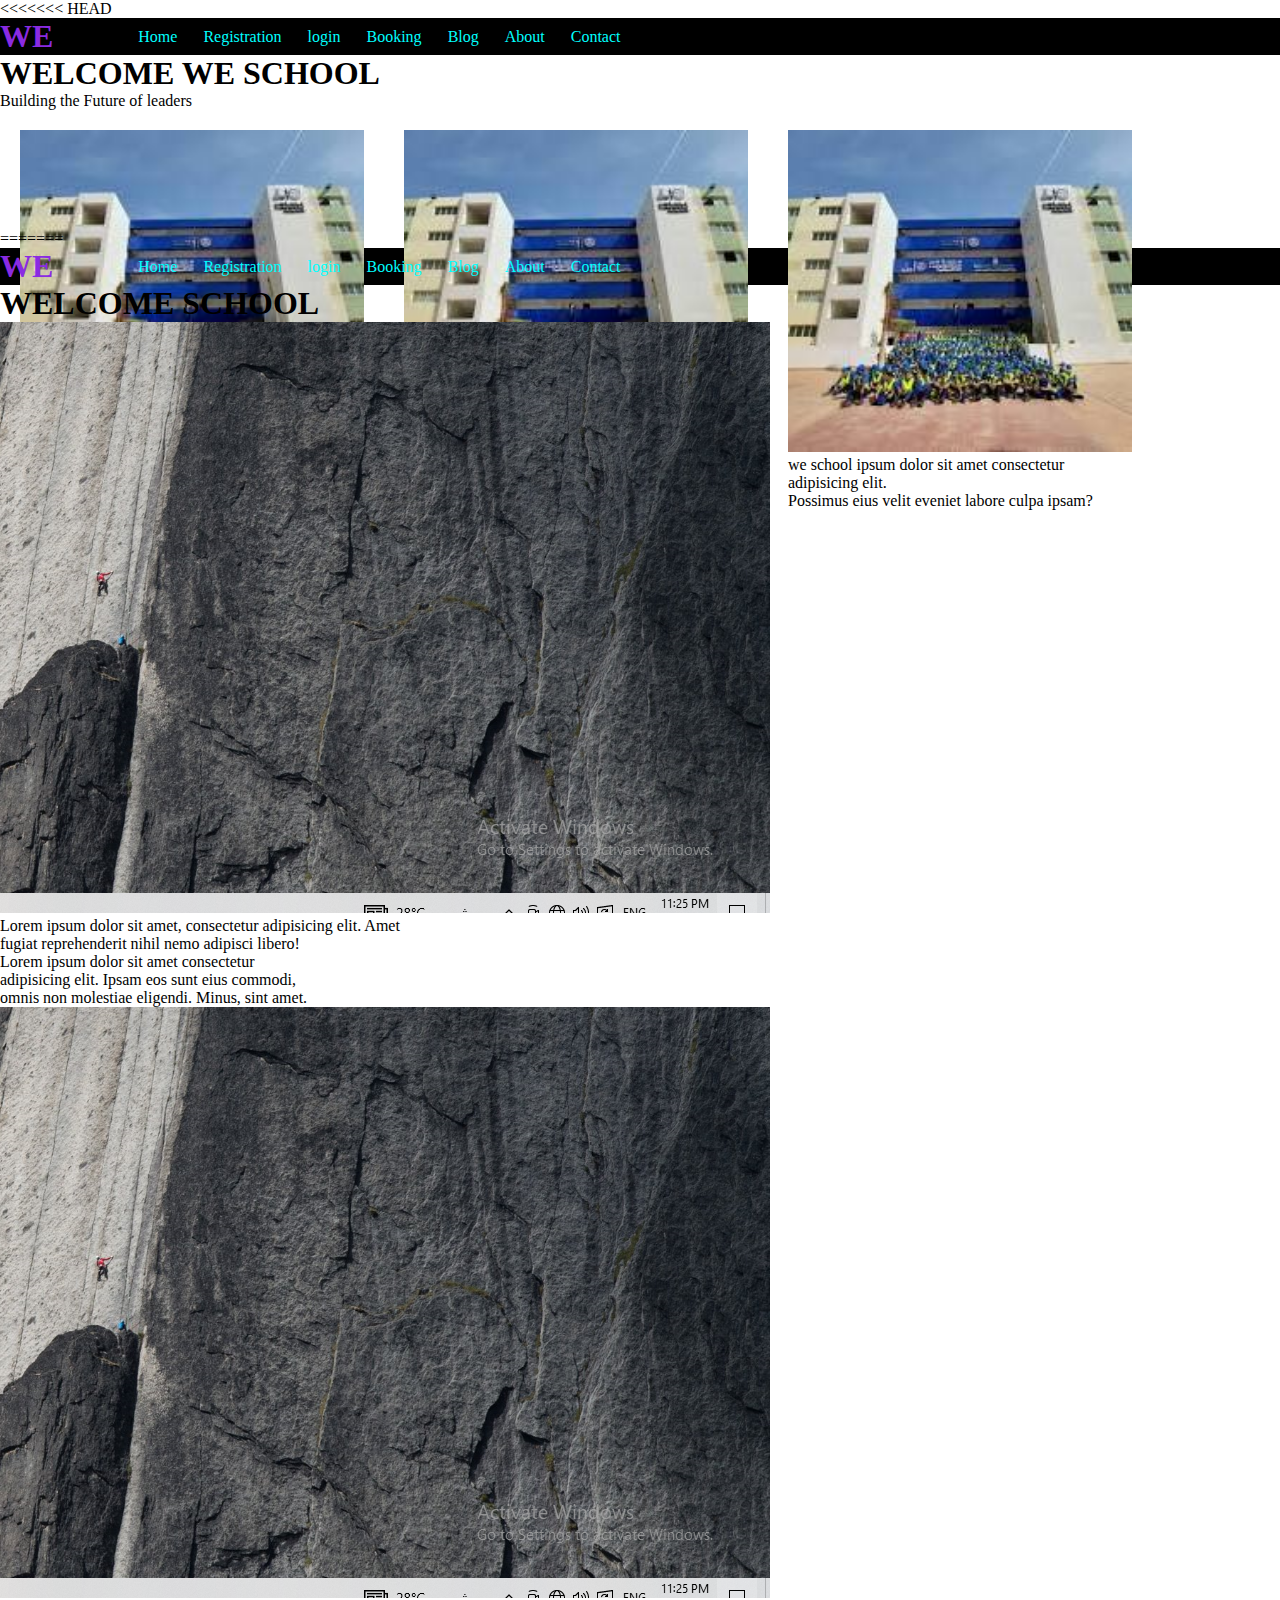
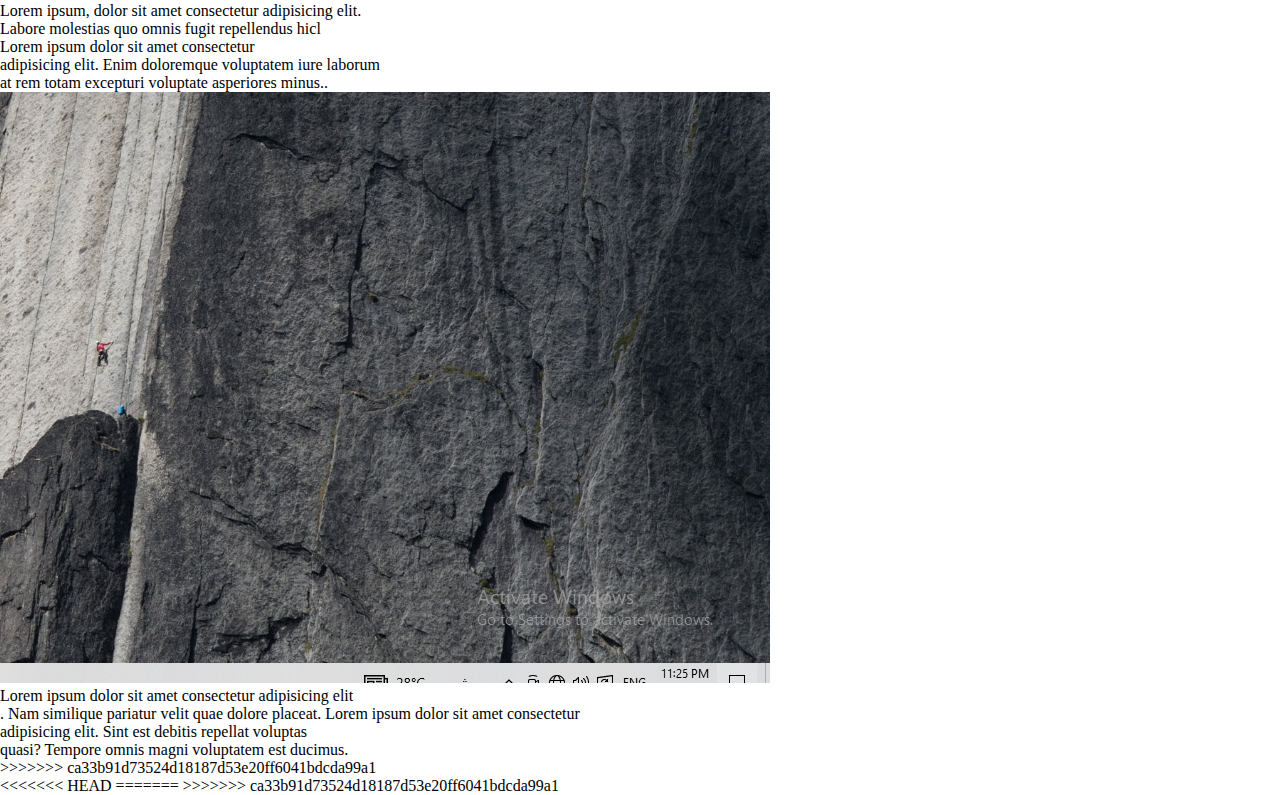
<file: index.html>
<!DOCTYPE html>
<html>
<<<<<<< HEAD
    <head class="home-page">
        <link rel="stylesheet" href="./css/style.css">
    </head>
    <body>
        <header>
            <nav class="navbar">

            <div class="logo">
                WE
            </div>
            <ul>
                <li><a href='./index.html'>Home</a></li>
                <li><a href='./registration.html'>Registration</a></li>
                <li><a href='./login.html'>login</a></li>
                <li><a href='./booking.html'>Booking</a></li>
                <li><a href='./blog.html'>Blog</a></li>
                <li><a href='./about.html'>About</a></li>
                <li><a href='./contact.html'>Contact</a></li>
            </ul>
           </nav>


           <div class="hero">
            <h1>WELCOME WE SCHOOL</h1>
            <P>Building the Future of leaders</P>
           </div>

         <article>

            <section class="card">
                <img src="./images/مدرسه وى.jpg">
                <p>we school ipsum dolor sit amet consectetur adipisicing<br> elit. Sit explicabo aperiam corporis quibusdam illum ad.</p>
            </section>

            <section class=card>
                <img src="./images/مدرسه وى.jpg">
                <p>we school  ipsum dolor sit amet, consectetur adipisicing elit.<br> Deserunt incidunt vero quisquam ipsam qui quaerat!</p>
            </section>

            <section class="card">
                <img src="./images/مدرسه وى.jpg">
                <p>we school  ipsum dolor sit amet consectetur adipisicing elit.<br> Possimus eius velit eveniet labore culpa ipsam?</p>
            </section>



         </article>



=======
    <head>

        <link rel="stylesheet" href="./css/style.css" >
    </head>

    <body>
        <header>


            <nav class="navbar">

                <span class="logo">WE</span>

                <ul>

                <li><a href="./index.html">Home</a></li>
                <li><a href="./registration.html">Registration</a></li>
                <li><a href="./login.html">login</a></li>
                <li><a href="./booking.html">Booking</a></li>
                <li><a href='./blog.html'>Blog</a></li>
                <li><a href="./about.html">About</a></li>
                <li><a href="./contact.html">Contact</a></li>


                </ul>
                
                </nav>


                <div class="hero">
                    <h1>WELCOME SCHOOL</h1>
                
                </div>


                
                

                <article>
                    

                    <div class="card1">
                        <img src="images/hero.png">
                        <p>Lorem ipsum dolor sit amet, consectetur adipisicing elit. Amet<br>
                             fugiat reprehenderit nihil nemo adipisci libero!<br>
                              Lorem ipsum dolor sit amet consectetur<br>
                              adipisicing elit. Ipsam eos sunt eius commodi,<br>
                               omnis non molestiae eligendi. Minus, sint amet.</p>
                    </div>



                    <div class="card1">
                        <img src="images/hero.png">
                        <p>Lorem ipsum, dolor sit amet consectetur adipisicing elit.<br>
                             Labore molestias quo omnis fugit repellendus hicl<br>
                              Lorem ipsum dolor sit amet consectetur <br>
                             adipisicing elit. Enim doloremque voluptatem iure laborum<br>
                              at rem totam excepturi voluptate asperiores minus..</p>
                    </div>



                    <div class="card1">
                        <img src="images/hero.png">
                        <p>Lorem ipsum dolor sit amet consectetur adipisicing elit<br>
                            . Nam similique pariatur velit quae dolore placeat. Lorem ipsum dolor sit amet consectetur<br>
                             adipisicing elit. Sint est debitis repellat voluptas<br>
                              quasi? Tempore omnis magni voluptatem est ducimus.</p>
                    </div>

                </article>


>>>>>>> ca33b91d73524d18187d53e20ff6041bdcda99a1


        </header>




<<<<<<< HEAD
        <!-- <footer>WE SCHOOL 2025- --# elashraky @</footer> -->
    </body>

=======
    </body>







>>>>>>> ca33b91d73524d18187d53e20ff6041bdcda99a1
</html>
</file>
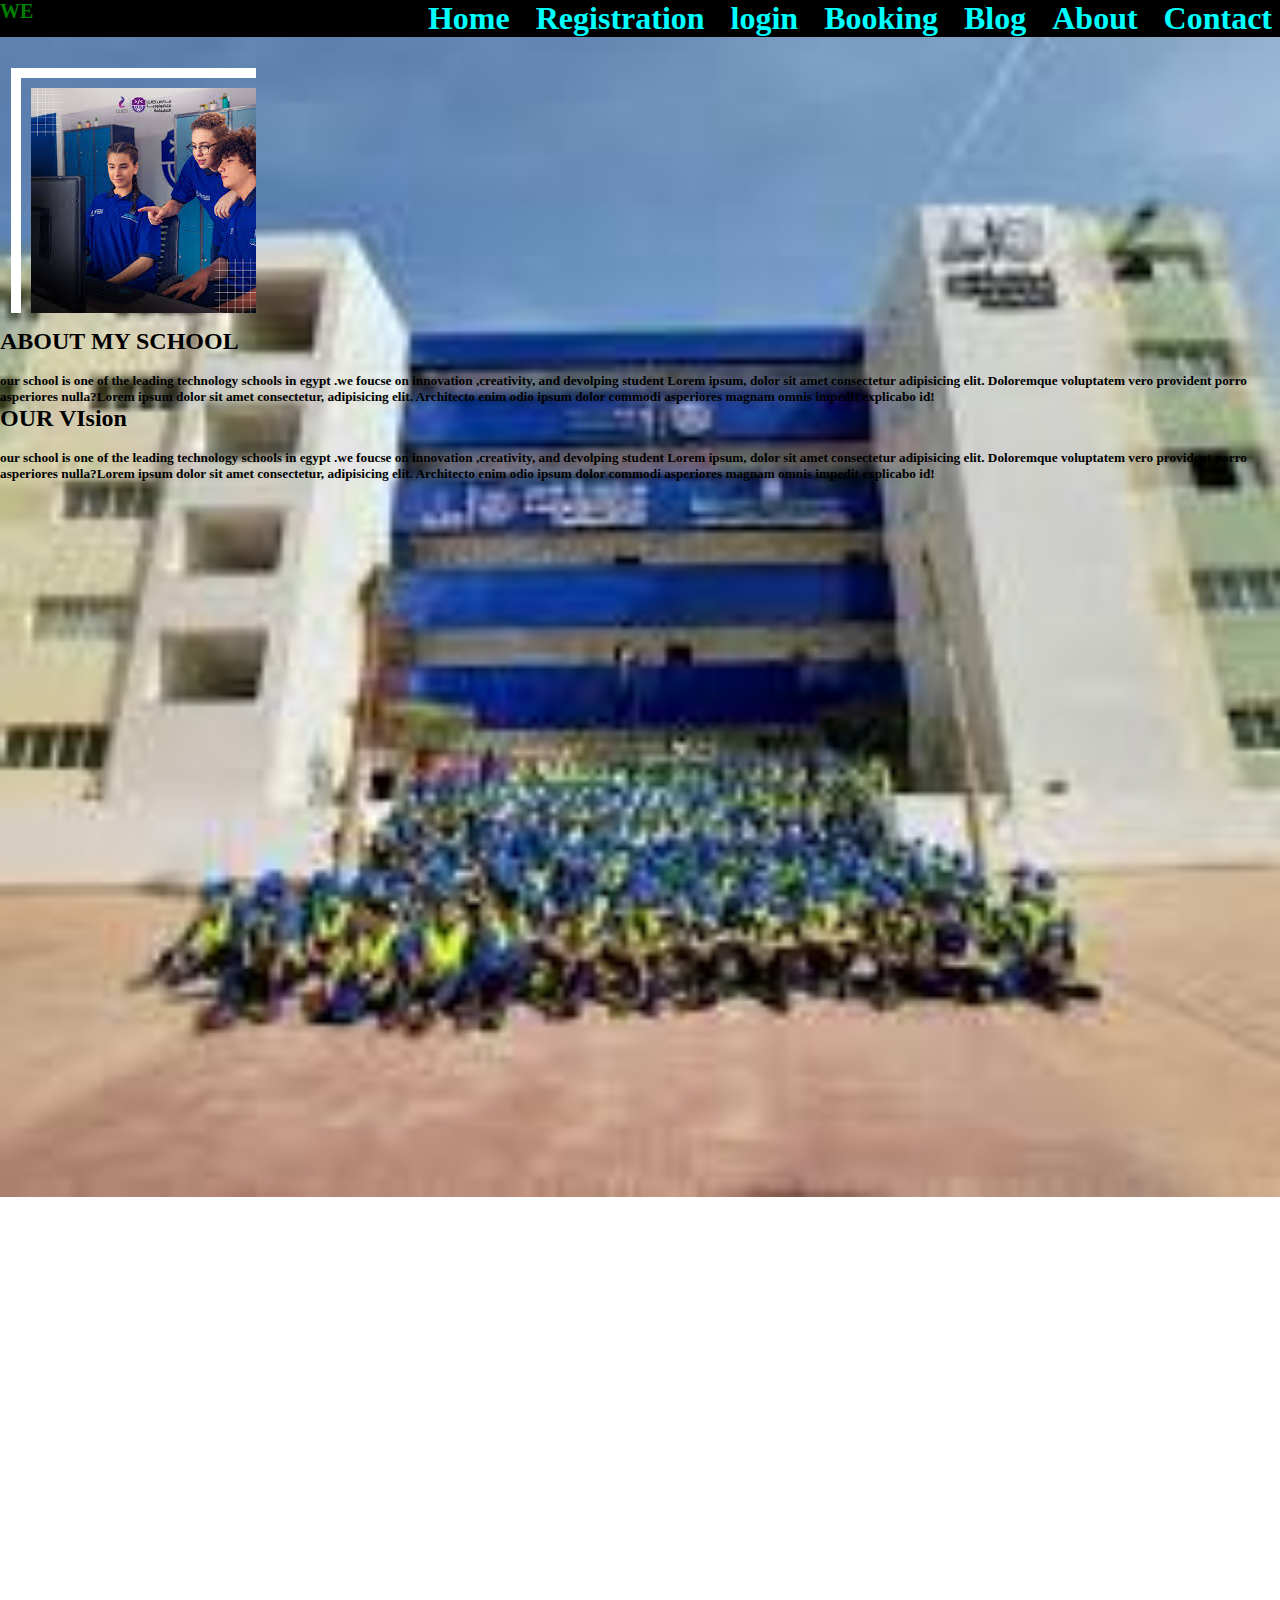
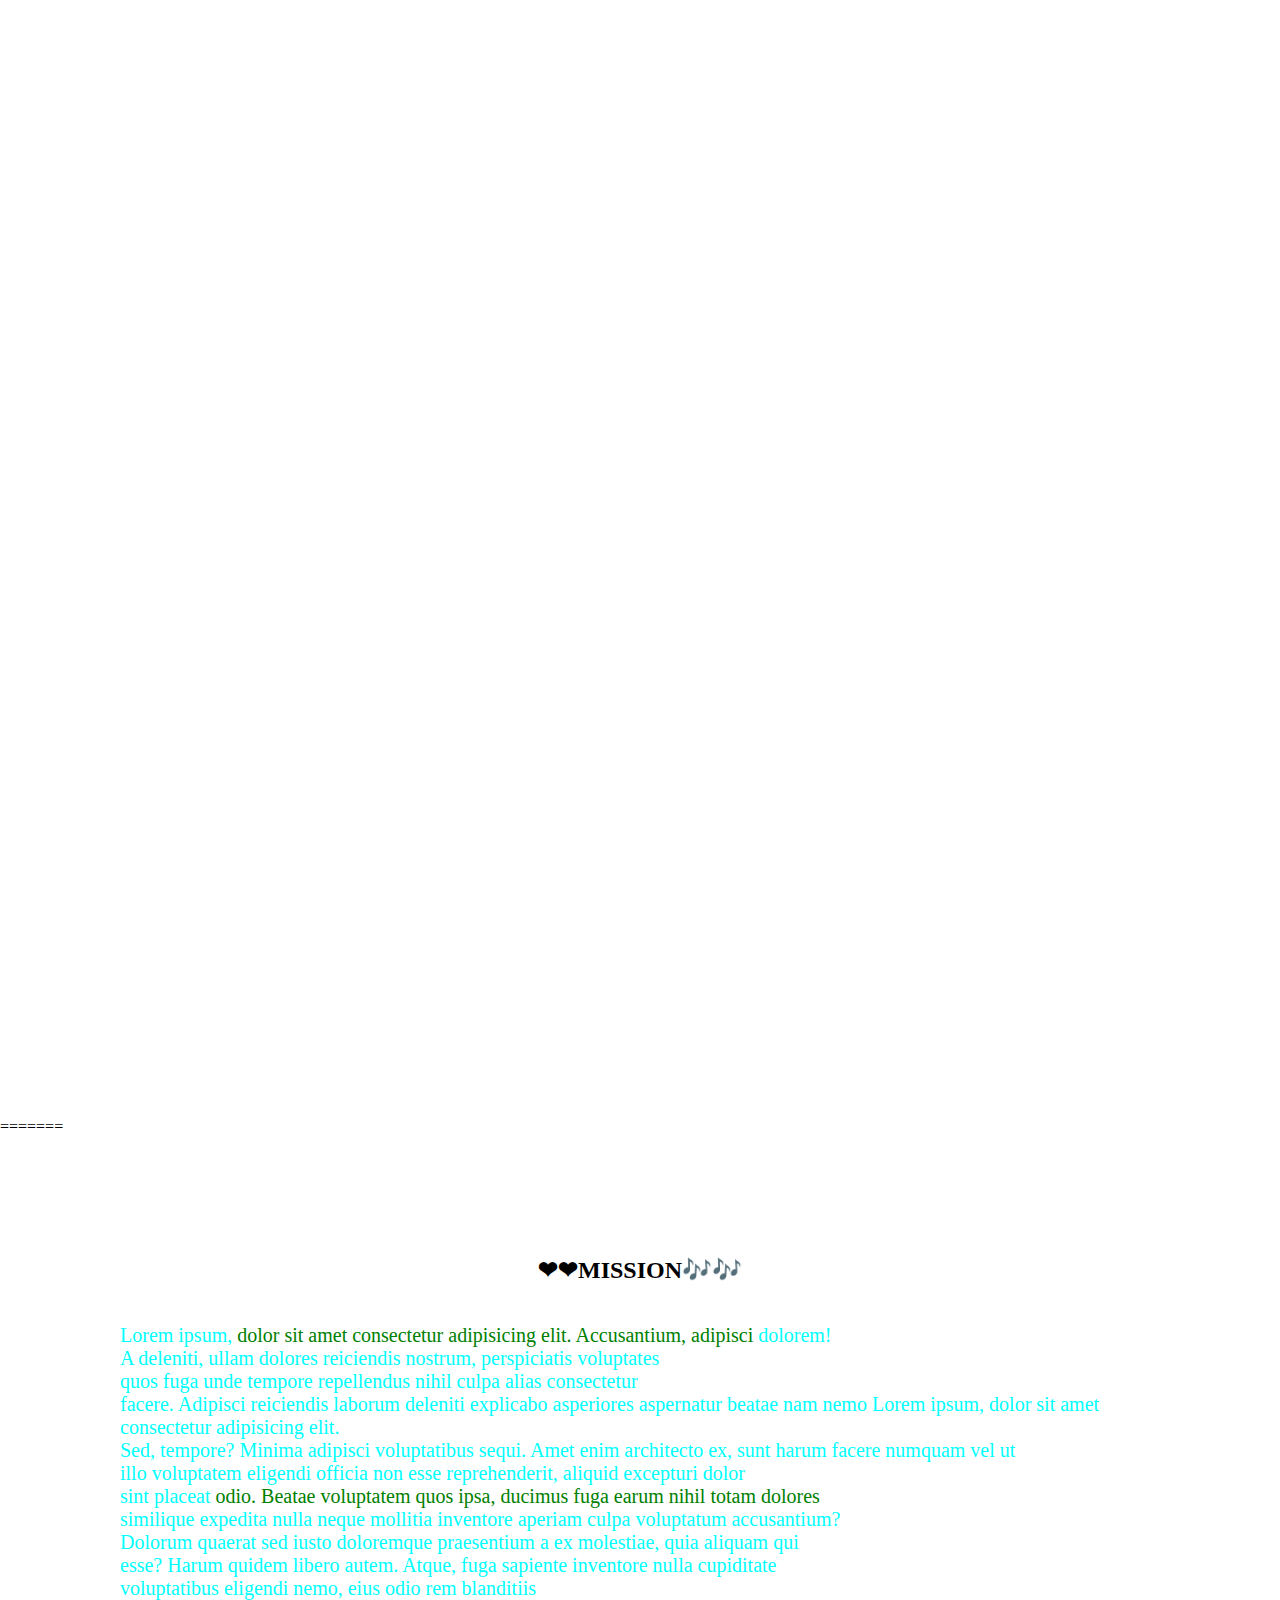
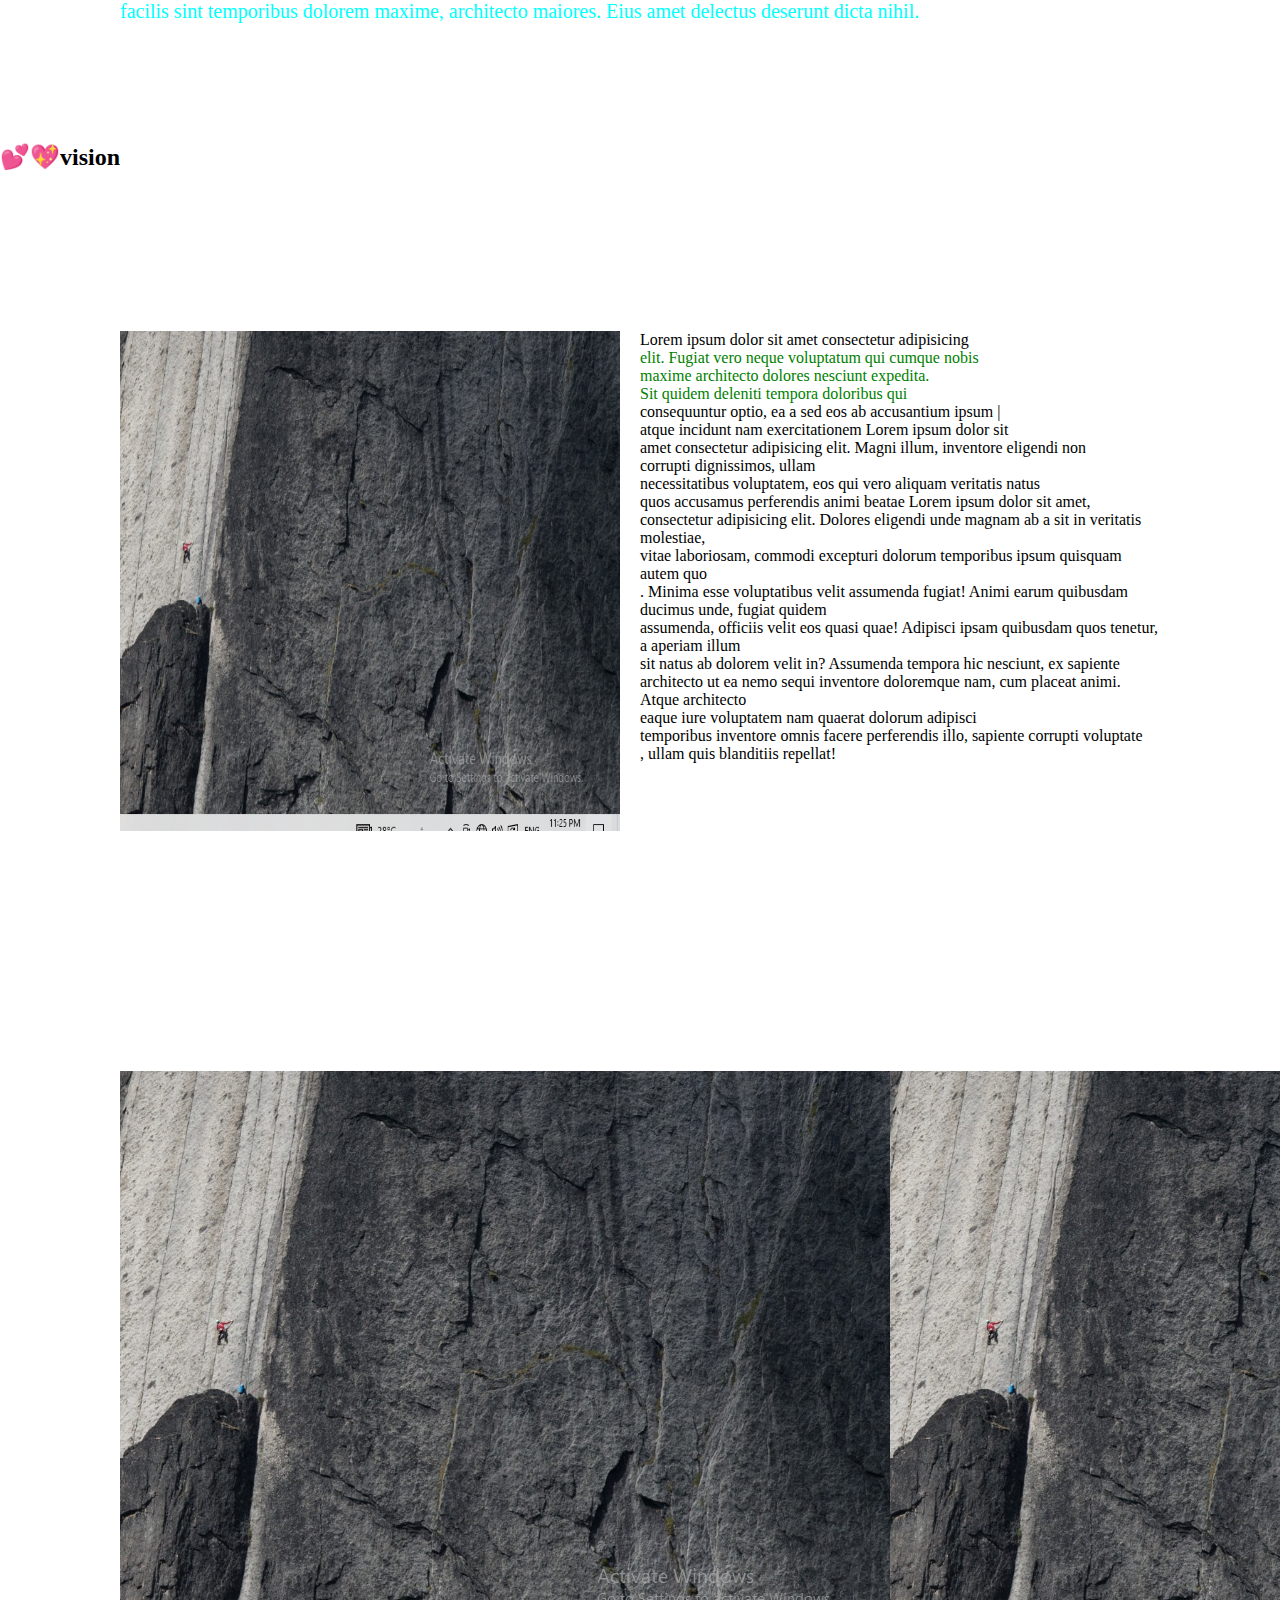
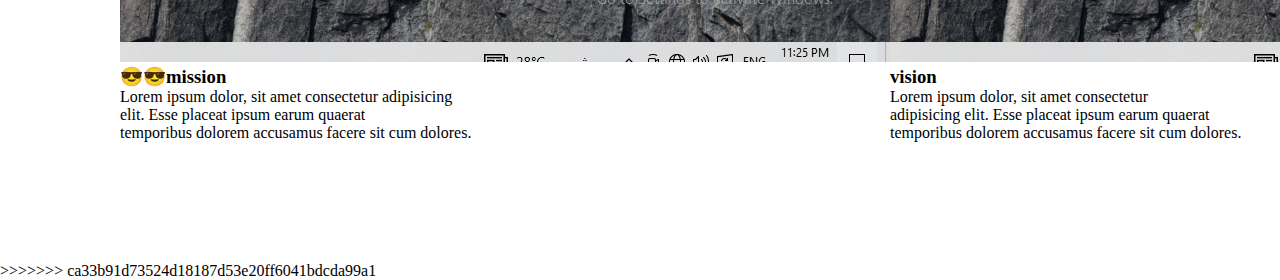
<file: about.html>
<!DOCTYPE html>
<html>
    <head>
<<<<<<< HEAD
        <link rel="stylesheet" href="./css/style.css">
    </head>
    <body class="about-page">
        <main class="main6">
            <nav class="navbar6">

            <span class="logo6">WE</span>

            <ul>
                <li><a href='./index.html'>Home</a></li>
                <li><a href='./registration.html'>Registration</a></li>
                <li><a href='./login.html'>login</a></li>
                <li><a href='./booking.html'>Booking</a></li>
                <li><a href='./blog.html'>Blog</a></li>
                <li><a href='./about.html'>About</a></li>
                <li><a href='./contact.html'>Contact</a></li>

            </ul>
            
           </nav>
           <section class="about1">

              <div class="about-image">
              <img src="./images/صوره.jpg" >
              </div>

              <div class="about">
               <h2>ABOUT MY SCHOOL</h2><br>
               <h5>our school is one of the leading technology schools in egypt .we foucse on innovation ,creativity, and devolping student Lorem ipsum, dolor sit amet consectetur adipisicing elit. Doloremque voluptatem vero provident porro asperiores nulla?Lorem ipsum dolor sit amet consectetur, adipisicing elit. Architecto enim odio ipsum dolor commodi asperiores magnam omnis impedit explicabo id!</h5>
              </div>

             <div class="about">
              <h2>OUR VIsion</h2><br>
               <h5>our school is one of the leading technology schools in egypt .we foucse on innovation ,creativity, and devolping student Lorem ipsum, dolor sit amet consectetur adipisicing elit. Doloremque voluptatem vero provident porro asperiores nulla?Lorem ipsum dolor sit amet consectetur, adipisicing elit. Architecto enim odio ipsum dolor commodi asperiores magnam omnis impedit explicabo id!</h5>
               </div>

            </section>


        
     
        </main>
    </body>
<html>
=======

        <link rel="stylesheet" href="./css/style.css" >
    </head>

    <body>
        <header>


            <nav class="navbar6">

                <span class="logo6">WE</span>

                <ul>

                <li><a href="./index.html">Home</a></li>
                <li><a href="./registration.html">Registration</a></li>
                <li><a href="./login.html">login</a></li>
                <li><a href="./booking.html">Booking</a></li>
                <li><a href='./blog.html'>Blog</a></li>
                <li><a href="./about.html">About</a></li>
                <li><a href="./contact.html">Contact</a></li>


                </ul>
                
            </nav>     
            
            
            
            <section class="continar-card1">
                <div class="card2">
                    <h2>❤❤MISSION🎶🎶</h2>
                    
                    <p>Lorem ipsum, <span>dolor sit amet consectetur adipisicing elit. Accusantium, adipisci</span> dolorem!<br>
                         A deleniti, ullam dolores reiciendis nostrum, perspiciatis voluptates<br>
                          quos fuga unde tempore repellendus nihil culpa alias consectetur<br>
                         facere. Adipisci reiciendis laborum deleniti explicabo
                          asperiores aspernatur beatae nam nemo  Lorem ipsum, dolor sit amet consectetur adipisicing elit.<br>
                           Sed, tempore? Minima adipisci voluptatibus sequi. Amet enim architecto ex, sunt harum facere numquam vel ut<br>
                            illo voluptatem eligendi officia non esse reprehenderit, aliquid excepturi dolor<br>
                             sint placeat<span> odio. Beatae voluptatem quos ipsa, ducimus fuga earum nihil totam dolores</span> <br>
                             similique expedita nulla neque mollitia inventore aperiam culpa voluptatum accusantium? <br>
                             Dolorum quaerat sed iusto doloremque praesentium a ex molestiae, quia aliquam qui <br>
                             esse? Harum quidem libero autem. Atque, fuga sapiente inventore nulla cupiditate <br>
                             voluptatibus eligendi nemo, eius odio rem blanditiis <br>
                          facilis sint temporibus dolorem maxime, architecto maiores. Eius amet delectus deserunt dicta nihil.</p>
    
                </div>
            </section>

            

        </header>





        <section class="continar-card2">
            <div class="cards2">
                <h2>💕💖vision</h2>
            </div>
            <div class="cards22">
                <img src="./images/hero.png" width="500px" height="500px">

                <p>Lorem ipsum dolor sit amet consectetur adipisicing<br>
                    <span> elit. Fugiat vero neque voluptatum qui cumque nobis<br>
                      maxime architecto dolores nesciunt expedita.<br>
                       Sit quidem deleniti tempora doloribus qui</span><br>
                     consequuntur optio, ea a sed eos ab accusantium ipsum |<br>
                     atque incidunt nam exercitationem Lorem ipsum dolor sit<br>
                      amet consectetur adipisicing elit. Magni illum, inventore eligendi non<br>
                       corrupti dignissimos, ullam<br>
                      necessitatibus voluptatem, eos qui vero aliquam veritatis natus<br>
                       quos accusamus perferendis animi beatae Lorem ipsum dolor sit amet,<br>
                        consectetur adipisicing elit. Dolores eligendi unde magnam ab a sit in veritatis molestiae,<br>
                         vitae laboriosam, commodi excepturi dolorum temporibus ipsum quisquam autem quo<br>
                         . Minima esse voluptatibus velit assumenda fugiat! Animi earum quibusdam ducimus unde, fugiat quidem<br>
                          assumenda, officiis velit eos quasi quae! Adipisci ipsam quibusdam quos tenetur, a aperiam illum <br>
                          sit natus ab dolorem velit in? Assumenda tempora hic nesciunt, ex sapiente<br>
                           architecto ut ea nemo sequi inventore doloremque nam, cum placeat animi. Atque architecto<br>
                            eaque iure voluptatem nam quaerat dolorum adipisci<br>
                        temporibus inventore omnis facere perferendis illo, sapiente corrupti voluptate<br>
                        , ullam quis blanditiis repellat!</unde></p>
            </div>
        </section>


        </section >


       
        <section class="continar-card3">


            <div class="cards">
                <img src="./images/hero.png">
                <h3>😎😎mission</h3>
                <p>Lorem ipsum dolor, sit amet consectetur adipisicing<br>
                     elit. Esse placeat ipsum earum quaerat<br >
                    temporibus dolorem accusamus facere sit cum dolores.</p>
                </div>


            <section class="cards">
                <img src="./images/hero.png">
                <h3>vision</h3>
                <p>Lorem ipsum dolor, sit amet consectetur <br>
                    adipisicing elit. Esse placeat ipsum earum quaerat<br >
                    temporibus dolorem accusamus facere sit cum dolores.</p>
            </section>


            <section class="cards">
                <img src="./images/hero.png">
                <h3>staff</h3>
                <p>Lorem ipsum dolor, sit amet consectetur <br>
                    adipisicing elit. Esse placeat ipsum earum quaerat<br >
                    temporibus dolorem accusamus facere sit cum dolores.</p>
            </section>

        </section>

    </body>
</html>
>>>>>>> ca33b91d73524d18187d53e20ff6041bdcda99a1
</file>
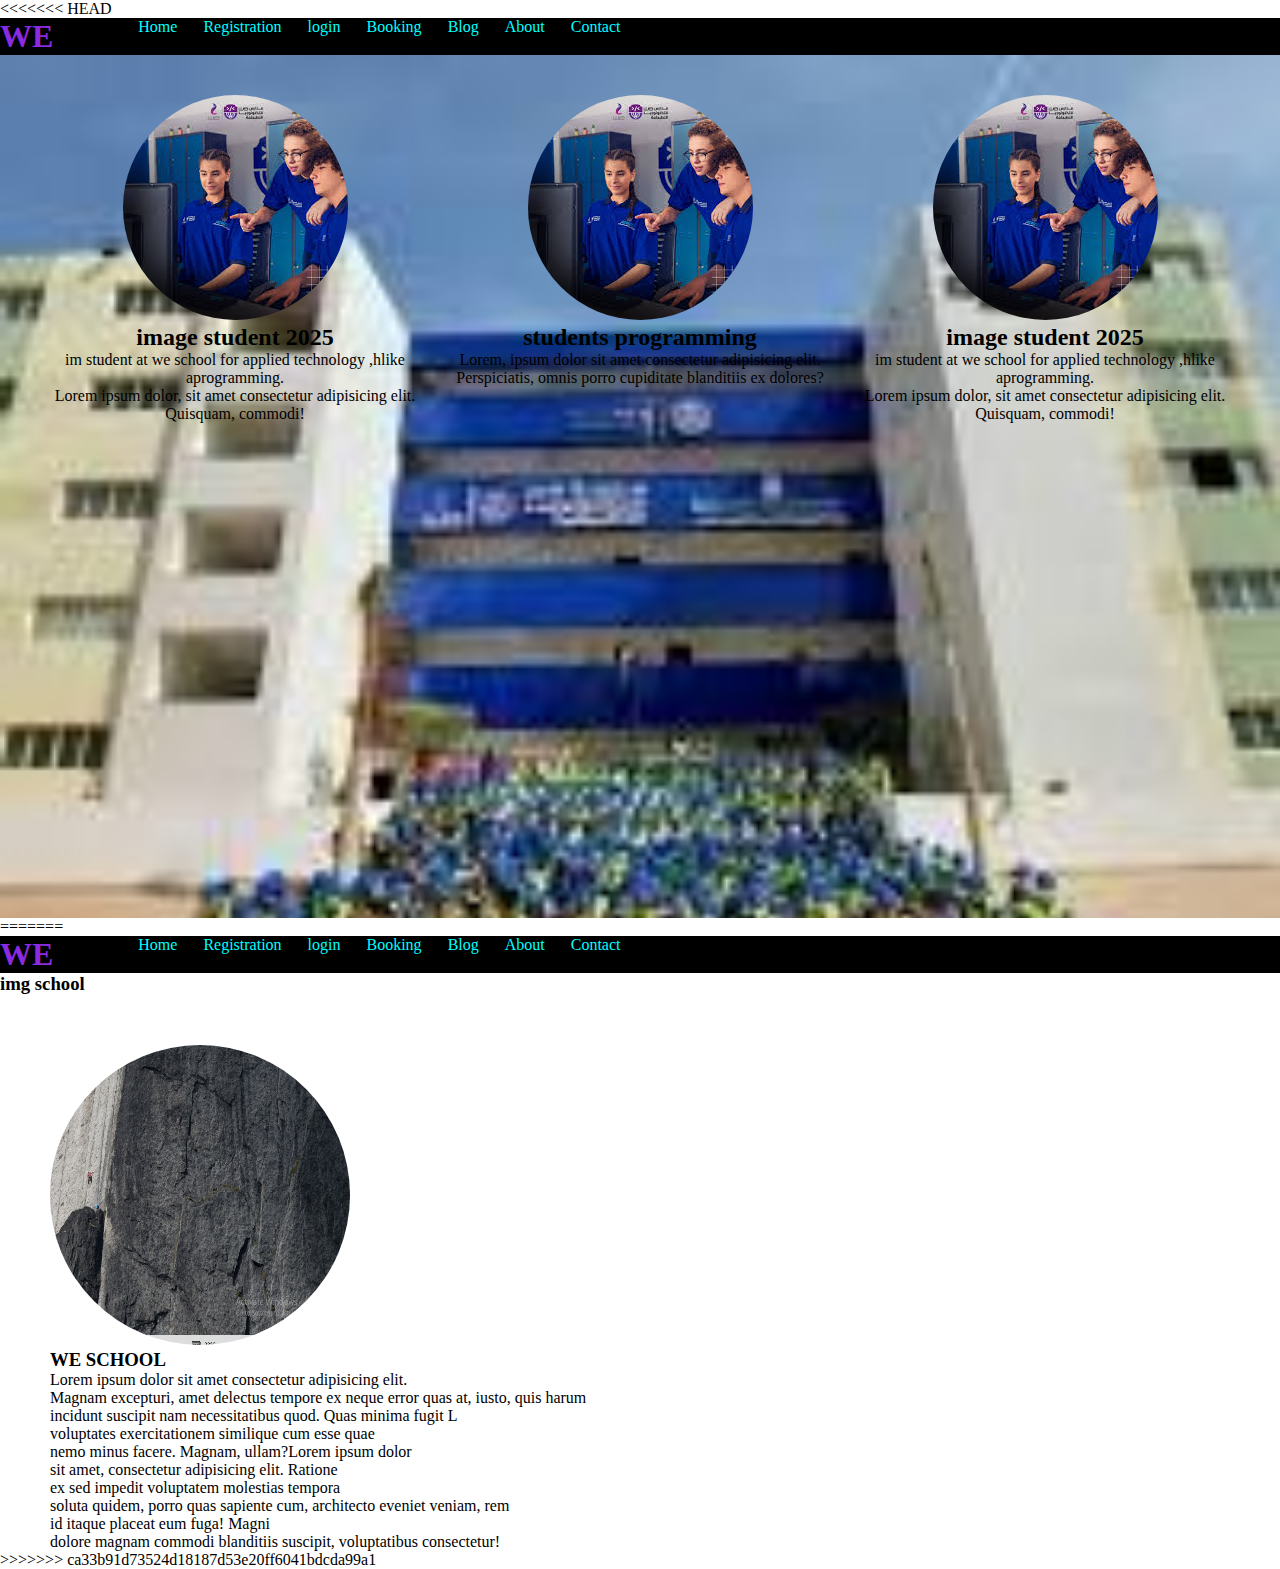
<file: blog.html>
<!DOCTYPE html>
<html>
    <head>
<<<<<<< HEAD
        <link rel="stylesheet" href="./css/style.css">
    </head>
    <body class="blog-page">
        <main class="main5">
            <nav class="navbar5">

            <span class="logo5">WE</span>

            <ul>
                <li><a href='./index.html'>Home</a></li>
                <li><a href='./registration.html'>Registration</a></li>
                <li><a href='./login.html'>login</a></li>
                <li><a href='./booking.html'>Booking</a></li>
                <li><a href='./blog.html'>Blog</a></li>
                <li><a href='./about.html'>About</a></li>
                <li><a href='./contact.html'>Contact</a></li>

            </ul>
            
           </nav>


           <section class="blog">


            <div class="blog-card">
                <img src="./images/صوره.jpg" alt="student we school">
                <h2>image student 2025</h2>
                <p>im student at we school for applied technology ,hlike aprogramming.<br>
                Lorem ipsum dolor, sit amet consectetur adipisicing elit. Quisquam, commodi!</p>

            </div>

            <div class="blog-card">
                <img src="./images/صوره.jpg" alt="we student">
                <h2>students programming</h2>
                <p>Lorem, ipsum dolor sit amet consectetur adipisicing elit.<br>Perspiciatis, omnis porro cupiditate blanditiis ex dolores?</p>
            </div>

            <div class="blog-card">
                <img src="./images/صوره.jpg" alt="student we school">
                <h2>image student 2025</h2>
                <p>im student at we school for applied technology ,hlike aprogramming.<br>
                Lorem ipsum dolor, sit amet consectetur adipisicing elit. Quisquam, commodi!</p>

            </div>

            

           </section>











        </main>



           
=======

        <link rel="stylesheet" href="./css/style.css" >
    </head>

    <body>
        <header>


            <nav class="navbar5">

                <span class="logo5">WE</span>

                <ul>

                <li><a href="./index.html">Home</a></li>
                <li><a href="./registration.html">Registration</a></li>
                <li><a href="./login.html">login</a></li>
                <li><a href="./booking.html">Booking</a></li>
                <li><a href='./blog.html'>Blog</a></li>
                <li><a href="./about.html">About</a></li>
                <li><a href="./contact.html">Contact</a></li>


                </ul>
                
            </nav>


           
                    <h3>img school</h3> 


                    
            <section class="continar-about">

                <section class="about">
                <img src="./images/hero.png">

                </div>

                <section class="about">
                    <h3>WE SCHOOL</h3>
                    <p>Lorem ipsum dolor sit amet consectetur adipisicing elit. <br>
                        Magnam excepturi, amet delectus tempore ex neque error quas at, iusto, quis harum <br>
                        incidunt suscipit nam necessitatibus quod. Quas minima fugit L<br>
                        voluptates exercitationem similique cum esse quae <br>
                        nemo minus facere. Magnam, ullam?Lorem ipsum dolor <br>
                        sit amet, consectetur adipisicing elit. Ratione <br>
                        ex sed impedit voluptatem molestias tempora <br>
                        soluta quidem, porro quas sapiente cum, architecto eveniet veniam, rem <br>
                        id itaque placeat eum fuga! Magni<br>
                         dolore magnam commodi blanditiis suscipit, voluptatibus consectetur!
                    </p>

                </section>

            </section>








            



        </header>
    </body>
</html>
>>>>>>> ca33b91d73524d18187d53e20ff6041bdcda99a1
</file>
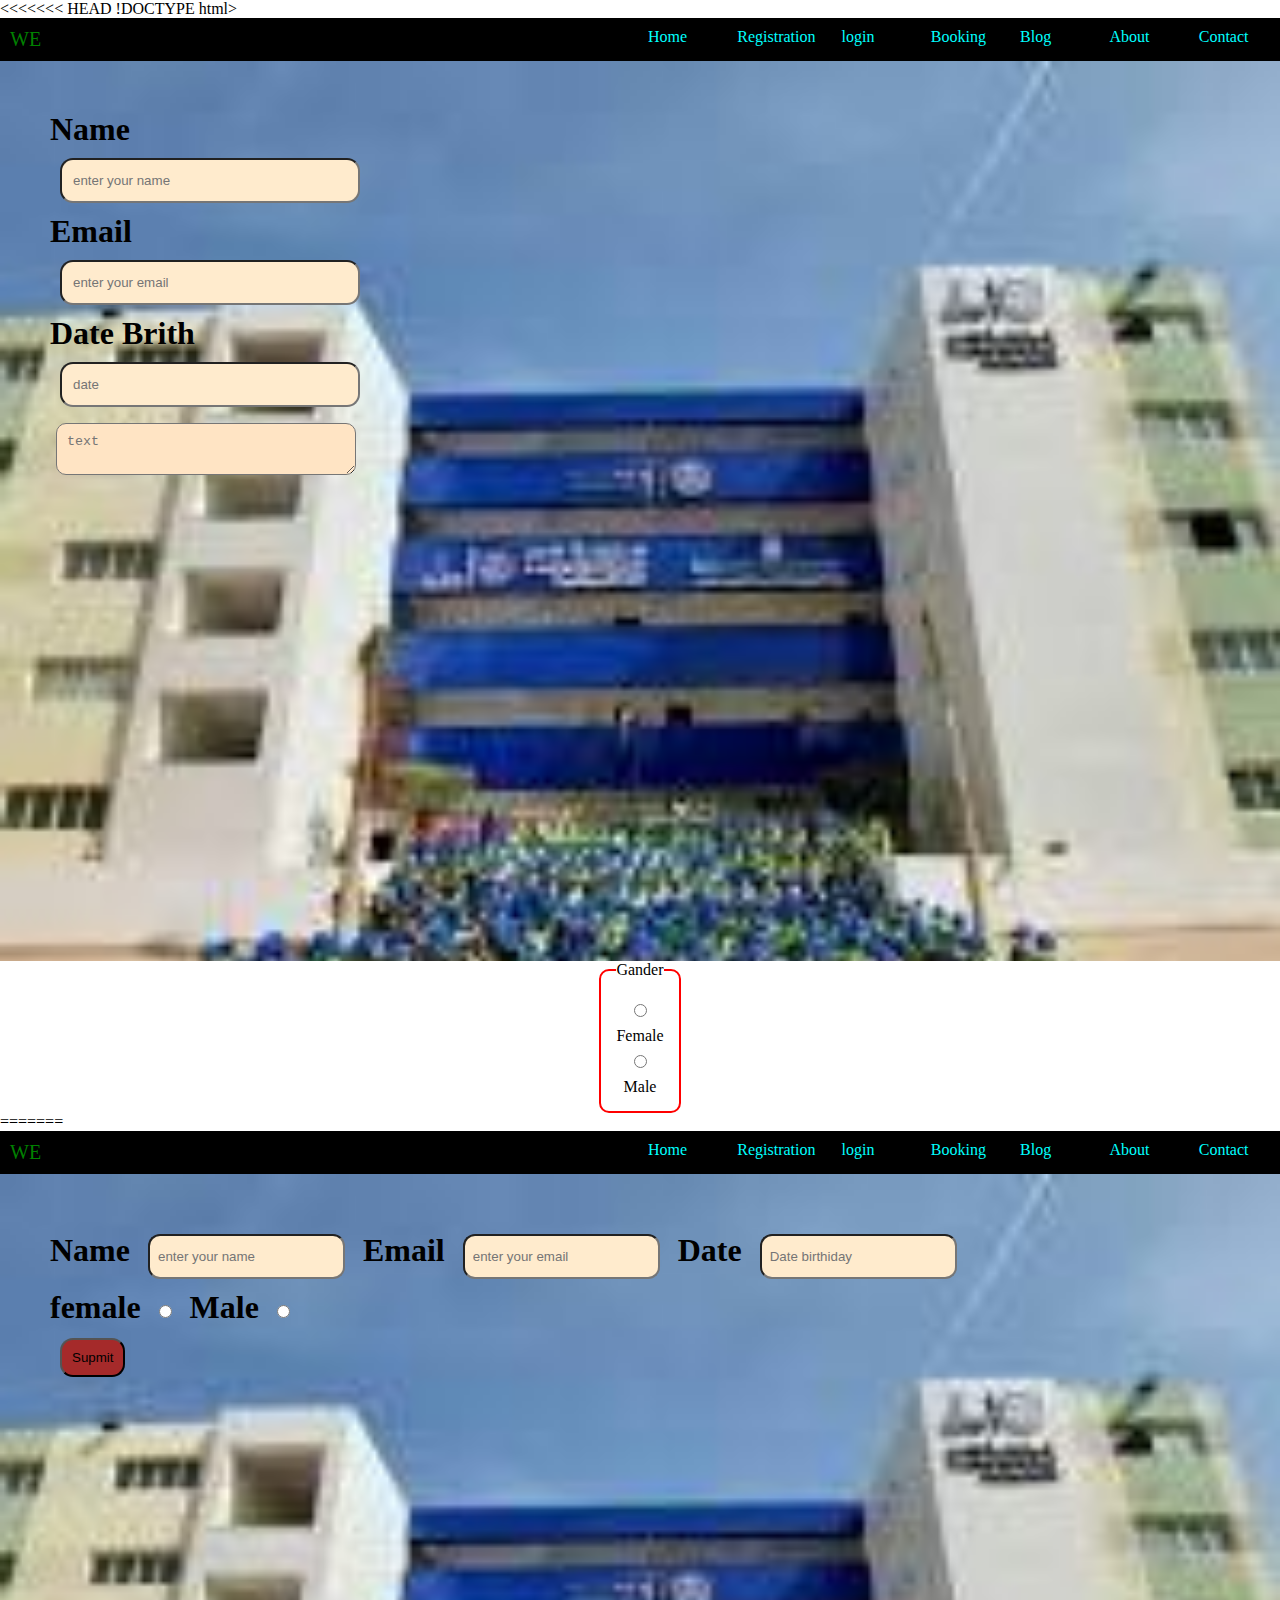
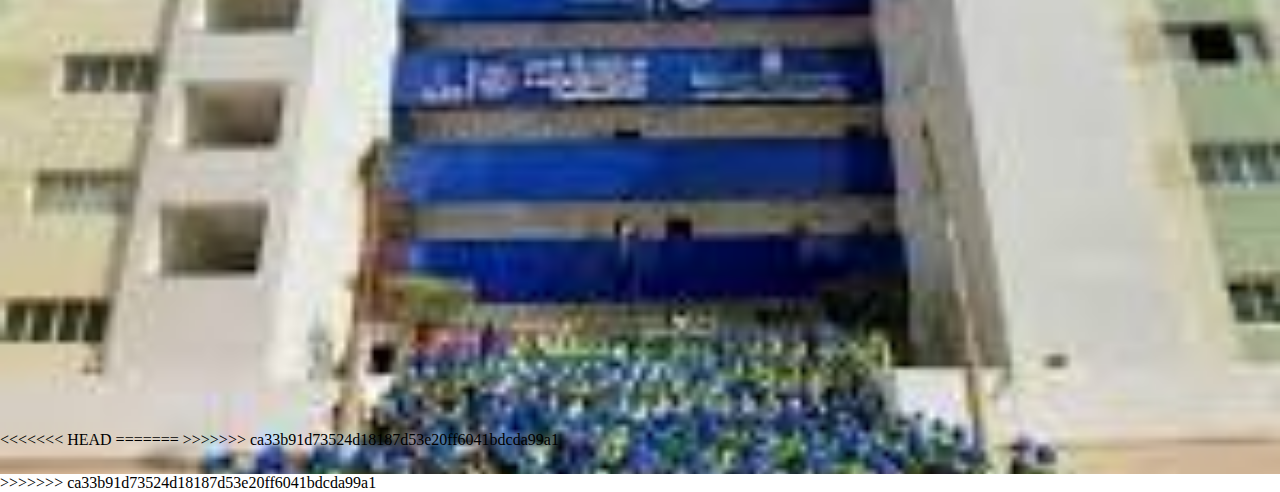
<file: booking.html>
<<<<<<< HEAD
!DOCTYPE html>
<html>
    <head>
        <link rel="stylesheet" href="./css/style.css">
    </head>
    <body class="booking-page">
        <main class="main4">
            <nav class="navbar4">

            <span class="logo4">WE</span>

            <ul>
                <li><a href='./index.html'>Home</a></li>
                <li><a href='./registration.html'>Registration</a></li>
                <li><a href='./login.html'>login</a></li>
                <li><a href='./booking.html'>Booking</a></li>
                <li><a href='./blog.html'>Blog</a></li>
                <li><a href='./about.html'>About</a></li>
                <li><a href='./contact.html'>Contact</a></li>

            </ul>
           </nav>

           <form>

            <label class='label3'>Name</label>
            <input class="input3" type="text" placeholder="enter your name" required >
            <lable>Email</lable>
            <input class="input3" type="email" placeholder="enter your email" required>
            <label>Date Brith</label>
            <input class="input3" type="number" placeholder="date "required>
            <!-- <label>male</label>
             <input type="checkbox" >
             <label>female</label>
             <input type="checkbox"><br>
             <label>programmimg</label>
             <input type="radio">
             <label>network</label>
             <input type="radio"><br> -->
             <textarea placeholder='text'></textarea><br>

            <!-- <button class="but3" type="submit" >next</button><br> -->
            <!-- <label><a href='#registration'>registration</a></label> -->
           </form>

           <fieldset class="gender-box">
            <legend>Gander</legend>
            <label class="gender-option">
                <input type="radio" name="gender" value="female">Female
            </label>
            <label class="gender-option">
                <input type="radio" name="gender" value="male">Male 
            </label>

           </fieldset>







=======
           <!DOCTYPE html>
<html>
    <head>
        <link rel="stylesheet" href="./css/style.css">
    
    </head>

    <body>
        <main class="main3">

            <nav class="navbar4">
                <span class="logo4">WE</span>
                
                <ul>
                    <li><a href="./index.html">Home</a></li>
                    <li><a href="./registration.html">Registration</a></li>
                    <li><a href="./login.html">login</a></li>
                    <li><a href="./booking.html">Booking</a></li>
                    <li><a href='./blog.html'>Blog</a></li>
                    <li><a href="./about.html">About</a></li>
                    <li><a href="./contact.html">Contact</a></li>
    

                </ul>

            </nav>

       
            <div class="ppppp">
                <form>

                    <label>Name</label>
                    <input type="text" placeholder="enter your name" required>
                     <lable>Email</lable>
                     <input type="email" placeholder="enter your email" required>
                     <lable>Date</lable>
                     <input type="number" placeholder="Date birthiday" required >
    
                     <div class="dott">
                        <label for="female"> female </label>
                        <input type="radio" name="gender" value="female">
    
                    
    
                        <label for="Male">Male</label>
                        <input type="radio" name="gender" value="male" >
                 

                     </div>
                    <button>Supmit</button>

               
                </form>
               
                    

                    
                  
    
    
                  
            </div>
>>>>>>> ca33b91d73524d18187d53e20ff6041bdcda99a1
        </main>




<<<<<<< HEAD







    </body>

</html>
=======
    </body>

>>>>>>> ca33b91d73524d18187d53e20ff6041bdcda99a1
</file>
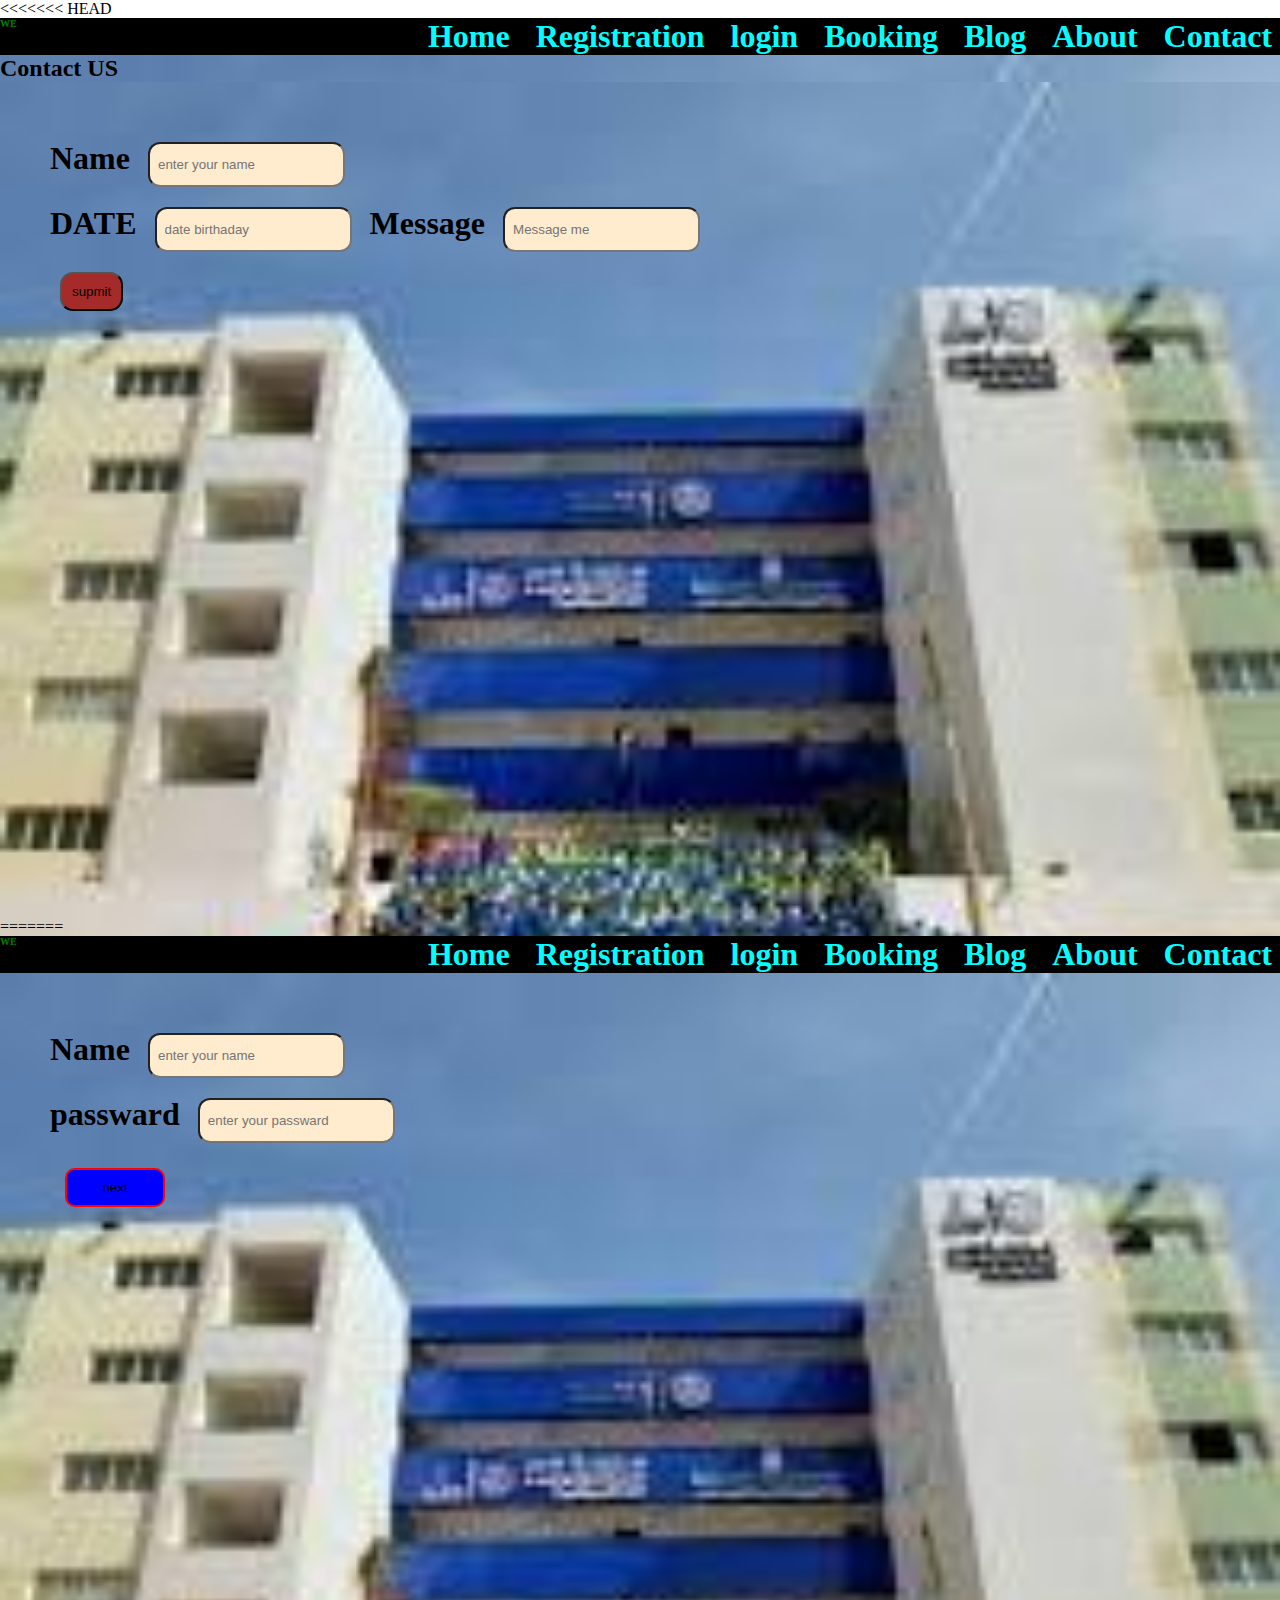
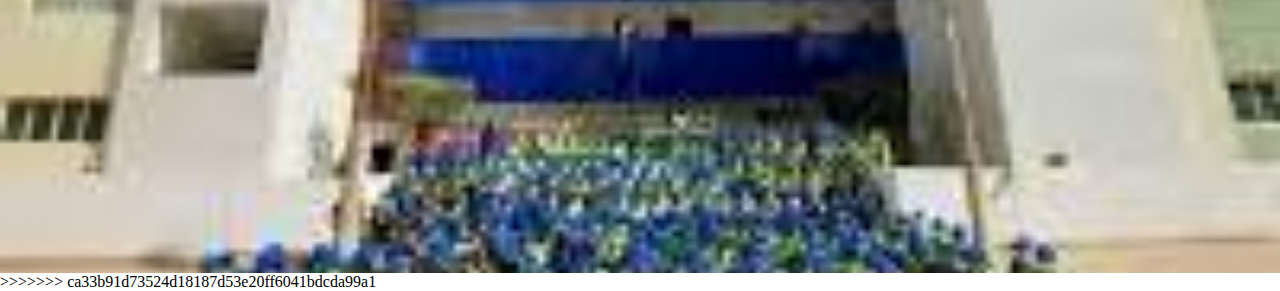
<file: contact.html>
<!DOCTYPE html>
<html>
    <head>
<<<<<<< HEAD
        <link rel="stylesheet" href="./css/style.css">
    </head>
    <body class="contact-page">
        <main>
            <nav class="navbar7">

              <span class="logo7">WE</span>

              <ul>
                <li><a href='./index.html'>Home</a></li>
                <li><a href='./registration.html'>Registration</a></li>
                <li><a href='./login.html'>login</a></li>
                <li><a href='./booking.html'>Booking</a></li>
                <li><a href='./blog.html'>Blog</a></li>
                <li><a href='./about.html'>About</a></li>
                <li><a href='./contact.html'>Contact</a></li>

             </ul>
            
           </nav>
           <h2>Contact US</h2>
           <form class="form4">
            <label>Name</label>
            <input type="text" placeholder="enter your name" required><br>
            <lable>DATE </lable>
            <input type="number" placeholder="date birthaday" required>
            <label>Message</label>
            <input type="text" placeholder="Message me"><br>
            <button>supmit</button>









           </form>














       </main>
=======

        <link rel="stylesheet" href="./css/style.css" >
    </head>

    <body>
        <header>


            <nav class="navbar7">

                <span class="logo7">WE</span>

                <ul>

                <li><a href="./index.html">Home</a></li>
                <li><a href="./registration.html">Registration</a></li>
                <li><a href="./login.html">login</a></li>
                <li><a href="./booking.html">Booking</a></li>
                <li><a href='./blog.html'>Blog</a></li>
                <li><a href="./about.html">About</a></li>
                <li><a href="./contact.html">Contact</a></li>


                </ul>
                
                </nav>

                <form class="form7">
                    <label class="lable7">Name</label>
                    <input class="input7"type="text" placeholder="enter your name" required><br>
                    <label class="lable7">passward</label>
                    <input class="input7"type="passward" placeholder="enter your passward" required><br>
                    <button class="but2">next</button>
                    
                </form>

        </header>
>>>>>>> ca33b91d73524d18187d53e20ff6041bdcda99a1
    </body>
</html>
</file>
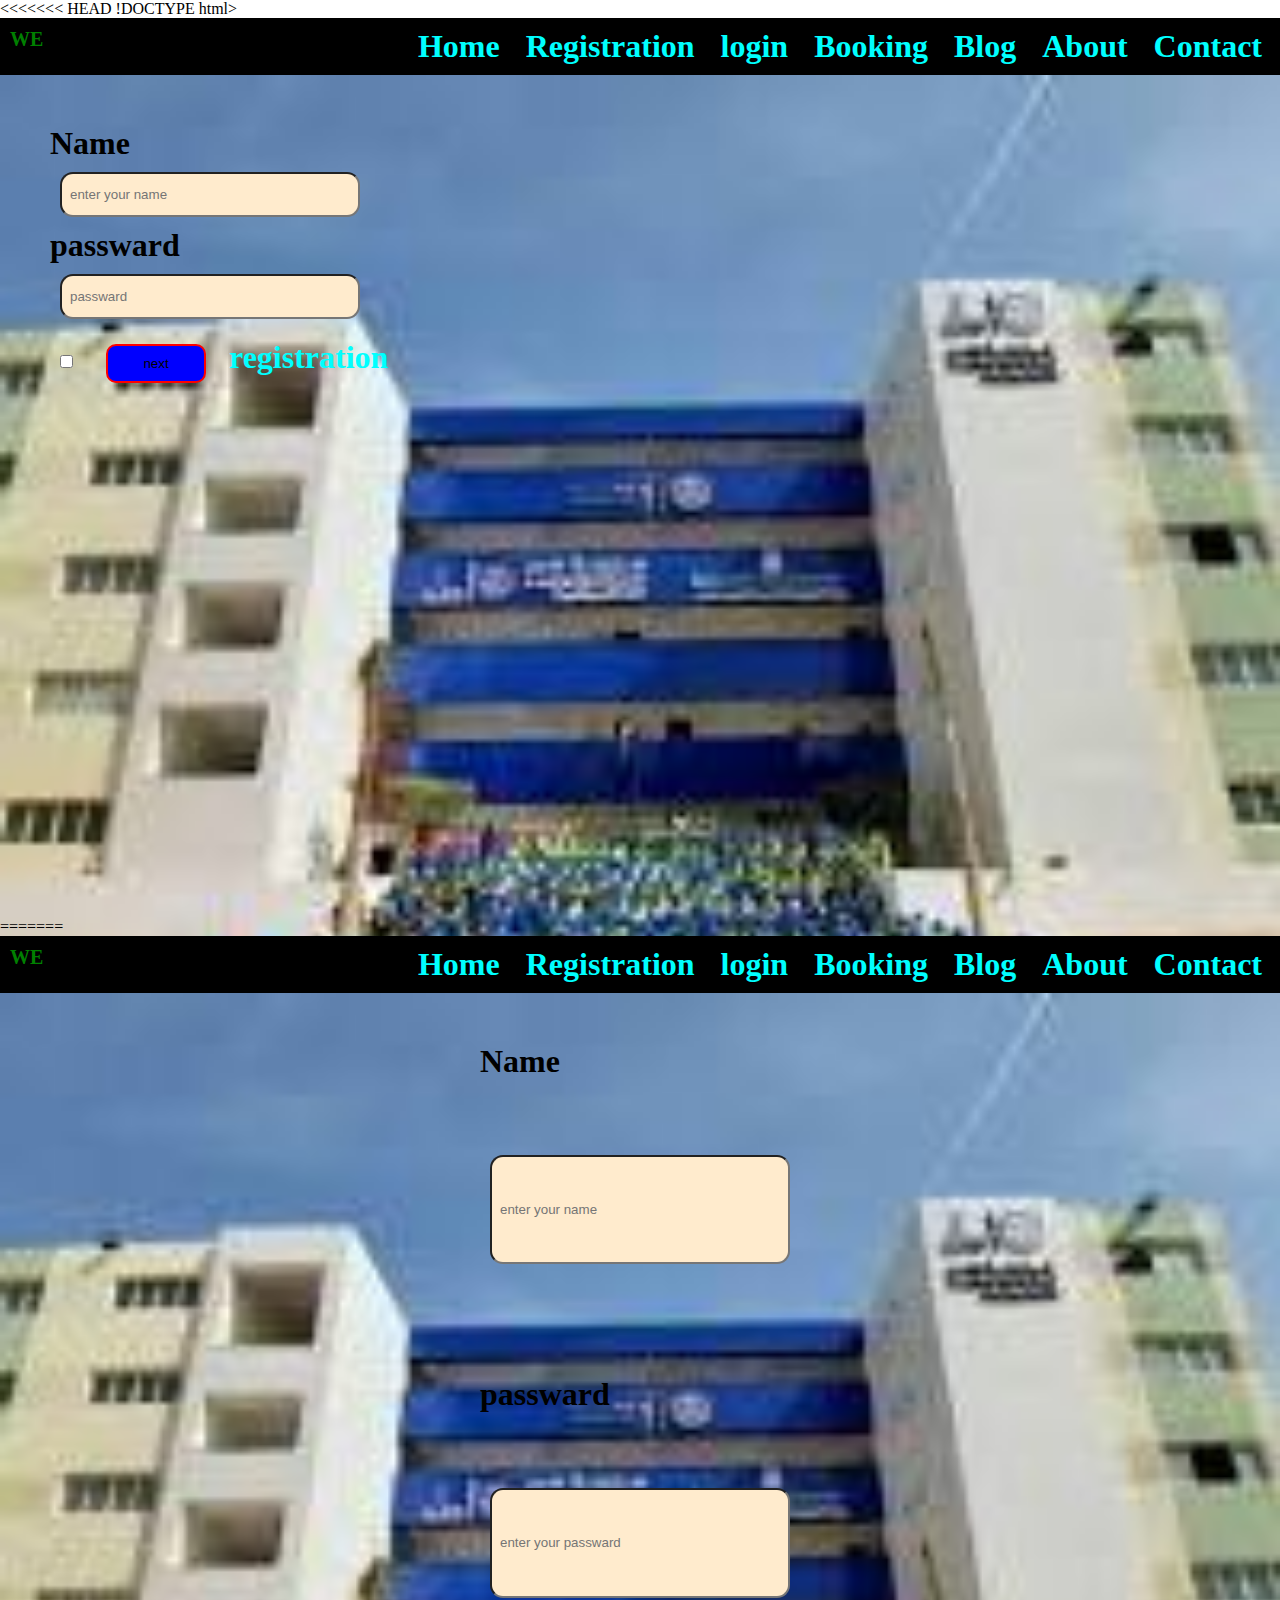
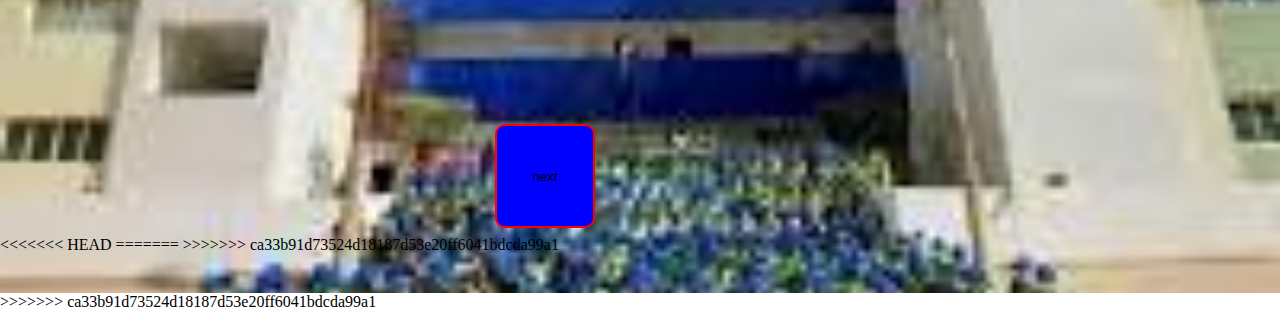
<file: login.html>
<<<<<<< HEAD
!DOCTYPE html>
<html>
    <head>
        <link rel="stylesheet" href="./css/style.css">
    </head>
    <body class="login-page">
        <main>
            <nav class="navbar3">

            <span class="logo3">WE</span>

            <ul>
                <li><a href='./index.html'>Home</a></li>
                <li><a href='./registration.html'>Registration</a></li>
                <li><a href='./login.html'>login</a></li>
                <li><a href='./booking.html'>Booking</a></li>
                <li><a href='./blog.html'>Blog</a></li>
                <li><a href='./about.html'>About</a></li>
                <li><a href='./contact.html'>Contact</a></li>

            </ul>
            
           </nav>

           <form>
            <label class='label2'>Name</label>
            <input class="input2" type="text" placeholder="enter your name" required >
            <lable>passward</lable>
            <input class="input2" type="passward" placeholder="passward" required>
            <input type="checkbox" >
            <button class="but2" type="submit" >next</button>
            <label><a href='#registration'>registration</a></label>
           </form>
        </main>









=======
<!DOCTYPE html>
<html>
    <head>
        <link rel="stylesheet" href="./css/style.css">
    
    </head>

    <body>
        <main class="main2">

            <nav class="navbar3">
                <span class="logo3">WE</span>
                
                <ul>
                    <li><a href="./index.html">Home</a></li>
                    <li><a href="./registration.html">Registration</a></li>
                    <li><a href="./login.html">login</a></li>
                    <li><a href="./booking.html">Booking</a></li>
                    <li><a href='./blog.html'>Blog</a></li>
                    <li><a href="./about.html">About</a></li>
                    <li><a href="./contact.html">Contact</a></li>
    

                </ul>

            </nav>

            <form class="form3">
                <label class="lable2">Name</label>
                <input class="input2"type="text" placeholder="enter your name" required><br>
                <label class="lable2">passward</label>
                <input class="input2"type="passward" placeholder="enter your passward" required><br>
                <button class="but2">next</button>
                
            </form>
>>>>>>> ca33b91d73524d18187d53e20ff6041bdcda99a1


        </main>




<<<<<<< HEAD







    </body>

=======
    </body>







>>>>>>> ca33b91d73524d18187d53e20ff6041bdcda99a1
</html>
</file>
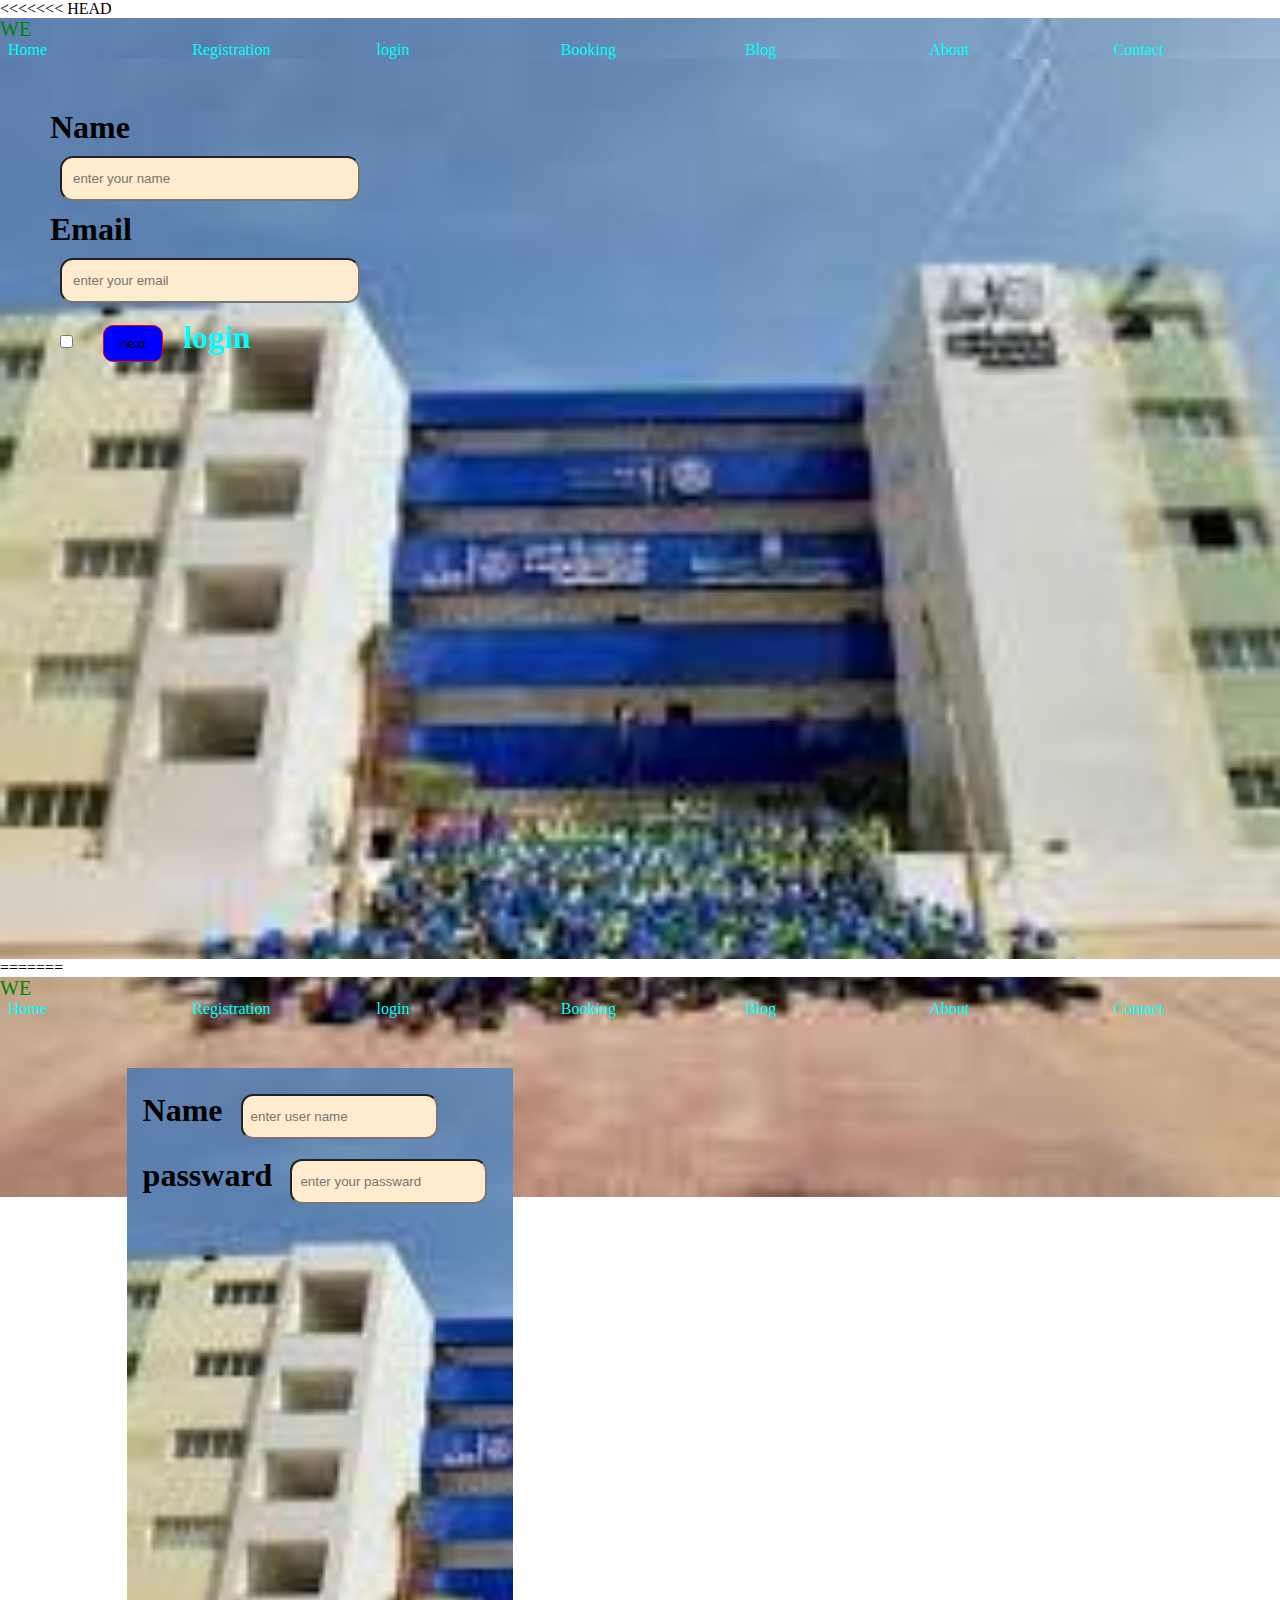
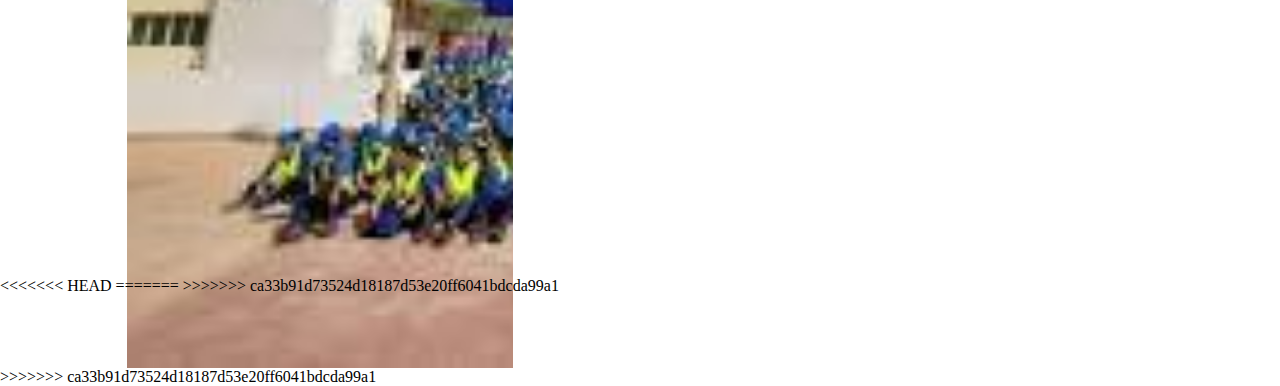
<file: registration.html>
<!DOCTYPE html>
<html>
    <head>
        <link rel="stylesheet" href="./css/style.css">
<<<<<<< HEAD
    </head>
    <body class="registrration-page">
        <main>
            <nav class="navbar2">

            <span class="logo2">WE</span>

            <ul>
                <li><a href='./index.html'>Home</a></li>
                <li><a href='./registration.html'>Registration</a></li>
                <li><a href='./login.html'>login</a></li>
                <li><a href='./booking.html'>Booking</a></li>
                <li><a href='./blog.html'>Blog</a></li>
                <li><a href='./about.html'>About</a></li>
                <li><a href='./contact.html'>Contact</a></li>

            </ul>
            
           </nav>

           <form>
            <label class='label1'>Name</label>
            <input class="input1" type="text" placeholder="enter your name" required >
            <lable>Email</lable>
            <input class="input1" type="email" placeholder="enter your email" required>
            <input type="checkbox" >
            <button class="but1" type="submit" >next</button>
            <label><a href='#login'>login</a></label>
           </form>
=======

    </head>
    <body>
        <main>
            <nav class="navbar2">
                <span class="logo2">WE</span>
                
                <ul>
                    <li><a href="./index.html">Home</a></li>
                    <li><a href="./registration.html">Registration</a></li>
                    <li><a href="./login.html">login</a></li>
                    <li><a href="./booking.html">Booking</a></li>
                    <li><a href='./blog.html'>Blog</a></li>
                    <li><a href="./about.html">About</a></li>
                    <li><a href="./contact.html">Contact</a></li>
    

                </ul>
            </nav>
          <div class="form">

            <form class="form1">
                <lable>Name</lable>
                <input type="text" placeholder="enter user name"><br>
                <lable>passward</lable>
                <input type="passward" placeholder="enter your passward">
                

            </form>
            
          </div>


        


>>>>>>> ca33b91d73524d18187d53e20ff6041bdcda99a1
        </main>



<<<<<<< HEAD
    </body>

=======


    </body>






>>>>>>> ca33b91d73524d18187d53e20ff6041bdcda99a1
</html>
</file>
<file: css/style.css>
*{
    padding:0;
    margin:0;
    box-sizing:border-box;
}
<<<<<<< HEAD
/* start section home */

header{
    height:300vh;
    background-image:url(../images/images.jpg);
    background-repeat: no-repeat;
    background-size: cover;
    background-attachment: fixed;
     width:100%
}

article{
    display:flex;
    /* height:100vh;
    */
    width:100%;
    

    flex-wrap: wrap;
    
    
}

article img:hover{
    transform: rotate(360deg);
    transition:5s;
    transform: scale(0.5);
}
.card{

    padding:20px;
     width:30%;
    height:120px; 
}
.card img{
    width:100%;
}
.navbar{
    background-color: black;
    display:grid;
    grid-template-columns:1fr 3fr ;
=======
/* start Home */
header{
    height: 100vh;
    background-image: url("../images/hero.png");
    background-repeat: no-repeat;
    background-size: cover;
    background-attachment: fixed;
     /* display:grid;
    justify-content: center;
    align-content: center;  */
    
}

.navbar{
    display:grid;
    grid-template-columns: 1fr 1fr  ;
    background-color: black;
>>>>>>> ca33b91d73524d18187d53e20ff6041bdcda99a1
    position:fixed;
    left:0;
    right:0;
    top:0;
<<<<<<< HEAD
}

ul{
    list-style:none;
    display:grid;
    grid-template-columns: 1fr 1fr 1fr 1fr 1fr 1fr 1fr ;
}

a{
    text-decoration:none;
    color:aqua;
}
.logo{
   color:aquamarine;
   font-size:20px;
}
footer{
    color:aqua;
    background-color:black;
    text-align:center;
}
.hero p{
    text-align:center;
    color:black;
}

.hero h1{
    color:blueviolet;
    /* background-color: bisque; */
    text-align:center;
}
a:hover{
    background-color: blue;
}
.hero{
    padding:50px;
}

/* end section home */

/* start regesration  */

.navbar2{
    background-color: black;
    display:grid;
    grid-template-columns:1fr 3fr ;
=======


}
ul{
    list-style: none;
    display:grid;
    grid-template-columns: 1fr 1fr 1fr 1fr 1fr 1fr 1fr ;
    justify-content: center;
    align-content: center;
    

}
li{
    margin: 0 8px;
}
a{
    text-decoration: none;
    color:aqua;
    


}
.logo{
    color:blueviolet;
    font-weight:600;
    font-size:xx-large
}
.hero{
    color:brown;
    text-align:center;
    display:grid;
    justify-content: center;
    align-content: center;
}

/* article{
     padding:40px;
     display:grid;
     justify-content: center;
     align-content:center;
     margin:50px;
     display:grid;
    grid-template-columns: 1fr 1fr 1fr;

    
    
} */

.card1{
    padding:10px;
    /* margin:50px; */
    /* display:grid;
    grid-template-columns: 1fr 1fr 1fr;
     */
    
}

.card1 img{
    width:300px;
    height: 200px;

}

/* end home */

/* start registration */



.navbar2{
    padding:10px;
    display:grid;
    grid-template-columns: 1fr 1fr ;
    background-color: black;
>>>>>>> ca33b91d73524d18187d53e20ff6041bdcda99a1
    position:fixed;
    left:0;
    right:0;
    top:0;
<<<<<<< HEAD
=======

>>>>>>> ca33b91d73524d18187d53e20ff6041bdcda99a1
}

ul{
    list-style:none;
<<<<<<< HEAD
    display:grid;
    grid-template-columns: 1fr 1fr 1fr 1fr 1fr 1fr 1fr ;
}

=======
    display: grid;
    grid-template-columns: 1fr 1fr 1fr 1fr 1fr 1fr 1fr ;
    justify-content: center;
    align-content: center;
}
li{
    margin:0 8px;
    
}
>>>>>>> ca33b91d73524d18187d53e20ff6041bdcda99a1
a{
    text-decoration:none;
    color:aqua;
}
.logo2{
<<<<<<< HEAD
   color:blueviolet;
   font-size:20px;
}

form{
    padding:50px;
    height:100vh;
    background-image: url(../images/مدرسه\ وى.jpg);
    background-repeat: no-repeat;
    background-size: cover;
    
}

.input1{
    padding:13px 11px;
    border-radius:13px;
    display:grid;
    grid-template-rows:13px;
    width:300px;
}

.but1{
border:1px solid red;
padding:10px  ;
margin:12px;
background-color: blue;
border-radius:10px;
width:60px;
}



/* end section registeration */

/* start section login */


main{
    background-image: url(../images/مدرسه\ وى.jpg);
    background-repeat:no-repeat;
    background-size: cover;
    background-attachment: fixed;
}
.navbar3{
    background-color: black;
    display:grid;
    grid-template-columns:1fr 3fr ;
=======
    color:blueviolet;
    font-weight:600;
    font-size:xx-large;
}

.form{
    display:grid;
    align-content:center;
    justify-content:center;
    width:50%;
    padding-top:50px;

}


.form1{
    padding:1rem;
}
/* end registration */

/* start login */

.navbar3{
    padding:10px;
    display:grid;
    grid-template-columns: 1fr 1fr ;
    background-color: black;
>>>>>>> ca33b91d73524d18187d53e20ff6041bdcda99a1
    position:fixed;
    left:0;
    right:0;
    top:0;
<<<<<<< HEAD
=======

>>>>>>> ca33b91d73524d18187d53e20ff6041bdcda99a1
}

ul{
    list-style:none;
<<<<<<< HEAD
    display:grid;
    grid-template-columns: 1fr 1fr 1fr 1fr 1fr 1fr 1fr ;
}

=======
    display: grid;
    grid-template-columns: 1fr 1fr 1fr 1fr 1fr 1fr 1fr ;
    justify-content: center;
    align-content: center;
}
li{
    margin:0 8px;
    
}
>>>>>>> ca33b91d73524d18187d53e20ff6041bdcda99a1
a{
    text-decoration:none;
    color:aqua;
}
.logo3{
<<<<<<< HEAD
   color:blueviolet;
   font-size:20px;
}

form{
    padding:50px;
    height:100vh;
    background-image: url(../images/مدرسه\ وى.jpg);
    background-repeat: no-repeat;
    background-size: cover;
    display:grid
=======
    color:blueviolet;
    font-weight:600;
    font-size:xx-large;
}

.form3{
    display:grid;
    justify-content:center;
>>>>>>> ca33b91d73524d18187d53e20ff6041bdcda99a1
    
}

.input2{
<<<<<<< HEAD
    padding:13px 11px;
    border-radius:13px;
    display:grid;
    grid-template-rows:13px;
    width:300px;
}

.but2{
border:2px solid red;
padding:10px  ;
margin:15px;
background-color: blue;
border-radius:10px;
width:100px;
}



/* end section login */

/* start section booking */

.navbar4{
    background-color: black;
    display:grid;
    grid-template-columns:1fr 3fr ;
=======
    border-radius: 11px;
    
    
}


/* end login */

/* start booking */


.navbar4{
    padding:10px;
    display:grid;
    grid-template-columns: 1fr 1fr ;
    background-color: black;
>>>>>>> ca33b91d73524d18187d53e20ff6041bdcda99a1
    position:fixed;
    left:0;
    right:0;
    top:0;
<<<<<<< HEAD
=======

>>>>>>> ca33b91d73524d18187d53e20ff6041bdcda99a1
}

ul{
    list-style:none;
<<<<<<< HEAD
    display:grid;
    grid-template-columns: 1fr 1fr 1fr 1fr 1fr 1fr 1fr   ;
}

=======
    display: grid;
    grid-template-columns: 1fr 1fr 1fr 1fr 1fr 1fr 1fr ;
    justify-content: center;
    align-content: center;
}
li{
    margin:0 8px;
    
}
>>>>>>> ca33b91d73524d18187d53e20ff6041bdcda99a1
a{
    text-decoration:none;
    color:aqua;
}
.logo4{
<<<<<<< HEAD
   color:blueviolet;
   font-size:20px;
}
.main4{
    height: 100vh;
}

form{
    padding:50px;
    /* height:1vh; */
    background-image: url(../images/مدرسه\ وى.jpg);
    background-repeat: no-repeat;
    background-size: cover;
    
}

.input3{
    padding:13px 11px;
    border-radius:13px;
    display:grid;
    grid-template-rows:13px;
    width:300px;
}

.but3{
border:2px solid red;
padding:10px  ;
margin:15px;
background-color: blue;
border-radius:10px;
width:100px;
}

textarea{
    border-radius:10px;
    padding:10px;
    margin:6px;
    width:300px;
    background-color: bisque;
}
main{
    height:100vh;
}
.gender-box{
    border:2px solid red;
    width:250px;
    padding: 15px;
    border-radius: 10px;
    text-align:center;
    margin:0 auto;
    position:relative;

}


/* end section  booking */

/* start section blog */

   .navbar6{
    background-color: black;
    display:grid;
    grid-template-columns:1fr 3fr ;
=======
    color:blueviolet;
    font-weight:600;
    font-size:xx-large;
}

button{
    border-radius: 20px;
    margin:10px;
    padding:10px;
}

.gender-box{
    border:2px solid red;
    width:50px;
    padding:15px;
    border-radius:10px;
    text-align:center;
  

}

input{
    padding:13px 8px;
    border-radius:13px;
    margin: 10px;    
}



/* end registration */

/* start log in */

.navbar3{
    display:grid;
    grid-template-columns: 1fr 1fr ;
    background-color: black;
>>>>>>> ca33b91d73524d18187d53e20ff6041bdcda99a1
    position:fixed;
    left:0;
    right:0;
    top:0;
<<<<<<< HEAD
=======

>>>>>>> ca33b91d73524d18187d53e20ff6041bdcda99a1
}

ul{
    list-style:none;
<<<<<<< HEAD
    display:grid;
    grid-template-columns: 1fr 1fr 1fr 1fr 1fr 1fr 1fr  ;
    gap:10px;
}

=======
    display: grid;
    grid-template-columns: 1fr 1fr 1fr 1fr 1fr 1fr 1fr;
}
>>>>>>> ca33b91d73524d18187d53e20ff6041bdcda99a1
a{
    text-decoration:none;
    color:aqua;
}
<<<<<<< HEAD
.main5{
    height:300vh;
}
.logo5{
   color:blueviolet;
   font-size:20px;
}

.blog{
    text-align:center;
    padding:40px 0;
}

 .blog{
    display:grid;
    grid-template-columns: 1fr 1fr 1fr ;
    gap:15px;
    padding:40px;

}
.blog-card{
    text-align:center;
    border-radius:15px;
}
.blog-card img{
    border-radius:50%;
}

/* end section blog */




/* start section about */
.navbar5{
    background-color: black;
    display:grid;
    grid-template-columns:1fr 3fr ;
=======
.logo3{
    color:blueviolet;
    font-weight:600;
    font-size:xx-large;
}

/* end login */

/* start booking */


ul{
    list-style:none;
    display: grid;
    grid-template-columns: 1fr 1fr 1fr 1fr 1fr 1fr 1fr  ;
}
a{
    text-decoration:none;
    color:aqua;
}
.logo4{
    color:blueviolet;
    font-weight:600;
    font-size:xx-large;
}

article{
    display:flex;
    width: 100%;
    text-align:center;
    padding-top:60px;

}
.card1 p{
    color:aqua;
}
form{
    display:grid;
   /* align-content:center; */
   justify-content:center;
   padding:15rem;

   width:300px;
   /* height:300px; */
}
/* end booking */

/* start media  */
@media (min-width:400px) and (max-width:961px) {
    article{
        display:flex;
        flex-wrap:wrap;

        justify-content: center;
        align-items: center;
        
    }
}


@media (min-width:400px) and (max-width:820px) {
    article{
        display:flex;
        flex-wrap:wrap;

    }

}


/* end meadia screen */


/* start  section blog  */

.continar-card{
display:grid;
grid-template-columns: 1fr 1fr 1fr ;
gap:10px;

}

.cards img{
    width:200px;
    height:250px;
    margin-top:100px;
    margin-left:50px;
    border-radius:50%;

   
}
.cards{
    transition:5s;
    
}
.cards img:hover{
    transform: rotateY(100deg);
    transform: scale(0.5);
    transform: skew(30deg);
}
/* .cards h3{
    text-align:center;
} */



.navbar5{
    display:grid;
    grid-template-columns: 1fr 1fr ;
    background-color: black;
>>>>>>> ca33b91d73524d18187d53e20ff6041bdcda99a1
    position:fixed;
    left:0;
    right:0;
    top:0;
<<<<<<< HEAD
=======

>>>>>>> ca33b91d73524d18187d53e20ff6041bdcda99a1
}

ul{
    list-style:none;
<<<<<<< HEAD
    display:grid;
    grid-template-columns: 1fr 1fr 1fr 1fr 1fr 1fr 1fr  ;
    gap:10px;
}

=======
    display: grid;
    grid-template-columns: 1fr 1fr 1fr 1fr 1fr 1fr 1fr;
}
a{
    text-decoration:none;
    color:aqua;
}
.logo5{
    color:blueviolet;
    font-weight:600;
    font-size:xx-large;
}

/* end section blog */

/* start section about */


.navbar6{
    display:grid;
    grid-template-columns: 1fr 1fr ;
    background-color: black;
    position:fixed;
    left:0;
    right:0;
    top:0;

}

ul{
    list-style:none;
    display: grid;
    grid-template-columns: 1fr 1fr 1fr 1fr 1fr 1fr 1fr;
}
>>>>>>> ca33b91d73524d18187d53e20ff6041bdcda99a1
a{
    text-decoration:none;
    color:aqua;
}
.logo6{
<<<<<<< HEAD
   color:blueviolet;
   font-size: 20px;
}
.main6{
    height: 300vh;;
}

.about-image img{
    border-left:10px solid white;
    padding-left:10px;
    border-top:10px solid white;
    padding-top:10px;
    margin:11px;
    margin-top:50px;
    
}

/* end section about */


/* start section contact */

.navbar7{
    background-color: black;
    display:grid;
    grid-template-columns:1fr 3fr ;
=======
    color:blueviolet;
    font-weight:600;
    font-size:xx-large;
}

.continar-about{
    padding-top:50px;
    padding-left:50px;
}
.about img{
    width:300px;
    height:300px;
    border-radius:50%;
}

.cards22{
    padding:120px;
    display:grid;
    grid-template-columns: 1fr 1fr;
}

.continar-card3{
    padding:120px;
    display:grid;
    grid-template-columns: 1fr 1fr 1fr ;

}
.card2 h2{
    text-align:center;
}

.continar-card1{
    padding:120px;
}

span{
    color:green;
}

.continar-card2 h2{
    padding-bottom:40px;
    
}
.continar-card1 h2{
    padding-bottom:40px;
}
.card2 p{
    color:aqua;
    font-size:20px;
}








/* end section about  */

/* start section contact */

.navbar7{
    display:grid;
    grid-template-columns: 1fr 1fr ;
    background-color: black;
>>>>>>> ca33b91d73524d18187d53e20ff6041bdcda99a1
    position:fixed;
    left:0;
    right:0;
    top:0;
<<<<<<< HEAD
=======

>>>>>>> ca33b91d73524d18187d53e20ff6041bdcda99a1
}

ul{
    list-style:none;
<<<<<<< HEAD
    display:grid;
    grid-template-columns: 1fr 1fr 1fr 1fr 1fr 1fr 1fr  ;
    gap:10px;
}

=======
    display: grid;
    grid-template-columns: 1fr 1fr 1fr 1fr 1fr 1fr 1fr ;
}
>>>>>>> ca33b91d73524d18187d53e20ff6041bdcda99a1
a{
    text-decoration:none;
    color:aqua;
}
.logo7{
<<<<<<< HEAD
   color:blueviolet;
   font-size:10px;
}
input{
    border-radius: 12px;
    color:blueviolet;
    background-color: blanchedalmond;

}

button{
    border-radius: 13px;
    background-color:brown;
}

.card img{
    width:100%;
}
/* end section contact */



 @media (min-width: 400px) and (max-width: 961px){
    article{
        display:flex;
        flex-wrap:wrap;
        
       
    }
}

/* @media (min-width:400px) and (max-width:820px){
    .blog-page  .blog{
        display:flex;
        flex-wrap:wrap;



    }
} */


=======
    color:blueviolet;
    font-weight:600;
    font-size:xx-large;
}
.form7{
    padding-top:50px;
}

/* end sectiion contact */


@media (min-width:963px) and (max-width:961px) {
    .continar-card3{
        display:flex;
        flex-wrap:wrap;

        justify-content: center;
        align-items: center;
        
    }
}


@media (min-width:400px) and (max-width:820px) {
    .continar-card3{
        display:flex;
        flex-wrap:wrap;

    }

}
>>>>>>> ca33b91d73524d18187d53e20ff6041bdcda99a1
</file>
